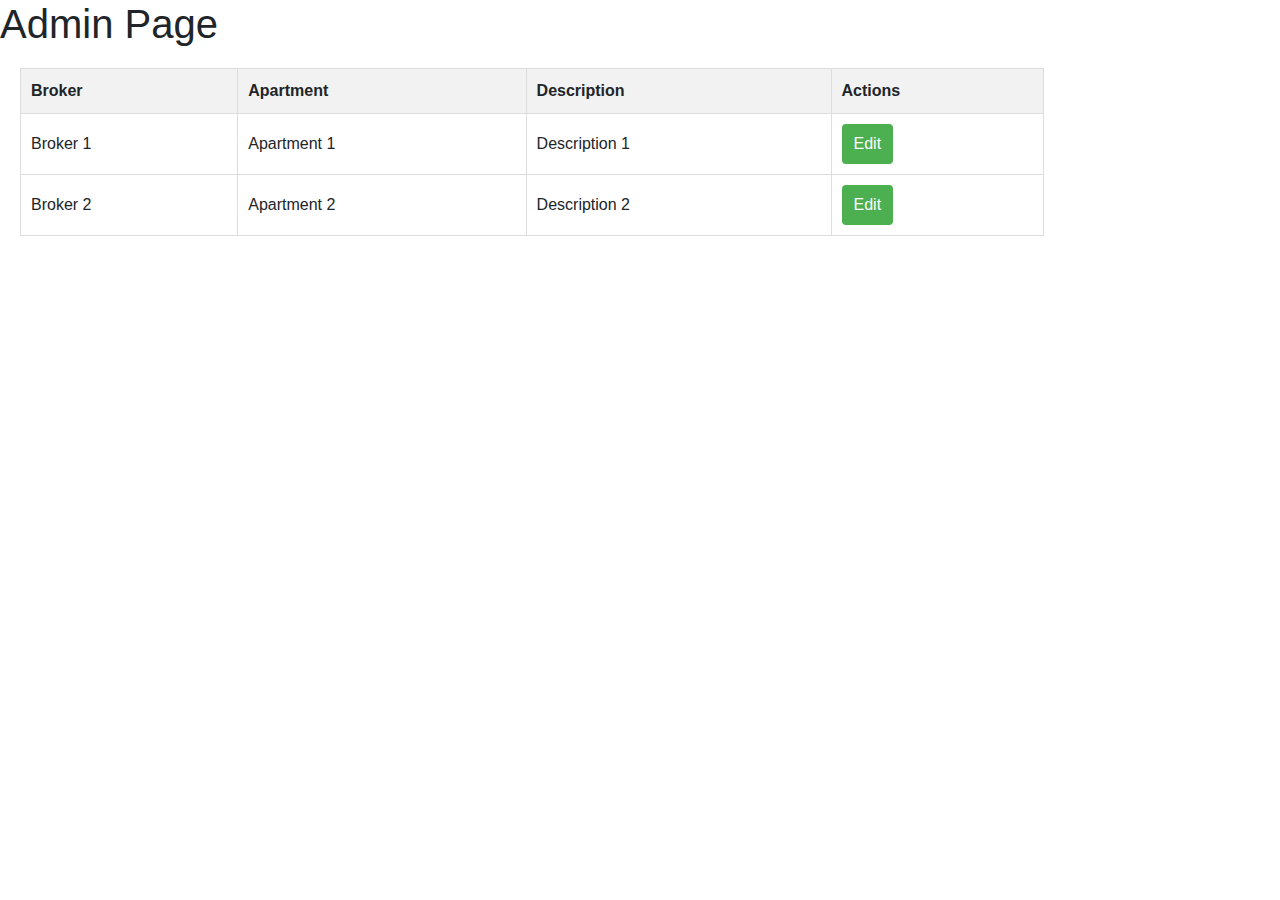
<file: Admin_Page2.html>
<!DOCTYPE html>
<html lang="en">

<link rel="stylesheet" href="https://cdn.jsdelivr.net/npm/bootstrap@4.3.1/dist/css/bootstrap.min.css"
    integrity="sha384-ggOyR0iXCbMQv3Xipma34MD+dH/1fQ784/j6cY/iJTQUOhcWr7x9JvoRxT2MZw1T" crossorigin="anonymous">


<head>
    <meta charset="UTF-8">
    <meta name="viewport" content="width=device-width, initial-scale=1.0">
    <title>Admin Page</title>
    <style>
        table {
            border-collapse: collapse;
            width: 80%;
            margin: 20px;
        }

        th, td {
            border: 1px solid #ddd;
            padding: 10px;
            text-align: left;
        }

        th {
            background-color: #f2f2f2;
        }

        .edit-btn {
            cursor: pointer;
            background-color: #4CAF50;
            color: white;
            padding: 8px 12px;
            border: none;
            border-radius: 4px;
        }

        .save-btn {
            cursor: pointer;
            background-color: #008CBA;
            color: white;
            padding: 8px 12px;
            border: none;
            border-radius: 4px;
        }
    </style>
</head>
<body>

<h1>Admin Page</h1>

<table id="publicationsTable">
    <thead>
    <tr>
        <th>Broker</th>
        <th>Apartment</th>
        <th>Description</th>
        <th>Actions</th>
    </tr>
    </thead>
    <tbody>
        <!-- Sample Data -->
        <tr>
            <td>Broker 1</td>
            <td>Apartment 1</td>
            <td>Description 1</td>
            <td><button class="edit-btn" onclick="editPublication(0)">Edit</button></td>
        </tr>
        <tr>
            <td>Broker 2</td>
            <td>Apartment 2</td>
            <td>Description 2</td>
            <td><button class="edit-btn" onclick="editPublication(1)">Edit</button></td>
        </tr>
        <!-- Add more rows as needed -->
    </tbody>
</table>

<script>
    function editPublication(rowId) {
        const table = document.getElementById('publicationsTable');
        const row = table.rows[rowId + 1]; // Adding 1 to account for the header row

        const cells = row.cells;
        const broker = cells[0].innerText;
        const apartment = cells[1].innerText;
        const description = cells[2].innerText;

        cells[0].innerHTML = `<input type="text" id="editBroker" value="${broker}">`;
        cells[1].innerHTML = `<input type="text" id="editApartment" value="${apartment}">`;
        cells[2].innerHTML = `<input type="text" id="editDescription" value="${description}">`;

        cells[3].innerHTML = `<button class="save-btn" onclick="savePublication(${rowId})">Save</button>`;
    }

    function savePublication(rowId) {
        const table = document.getElementById('publicationsTable');
        const row = table.rows[rowId + 1]; // Adding 1 to account for the header row

        const cells = row.cells;
        const editedBroker = document.getElementById('editBroker').value;
        const editedApartment = document.getElementById('editApartment').value;
        const editedDescription = document.getElementById('editDescription').value;

        cells[0].innerText = editedBroker;
        cells[1].innerText = editedApartment;
        cells[2].innerText = editedDescription;

        cells[3].innerHTML = `<button class="edit-btn" onclick="editPublication(${rowId})">Edit</button>`;
    }
</script>

</body>
</html>
</file>
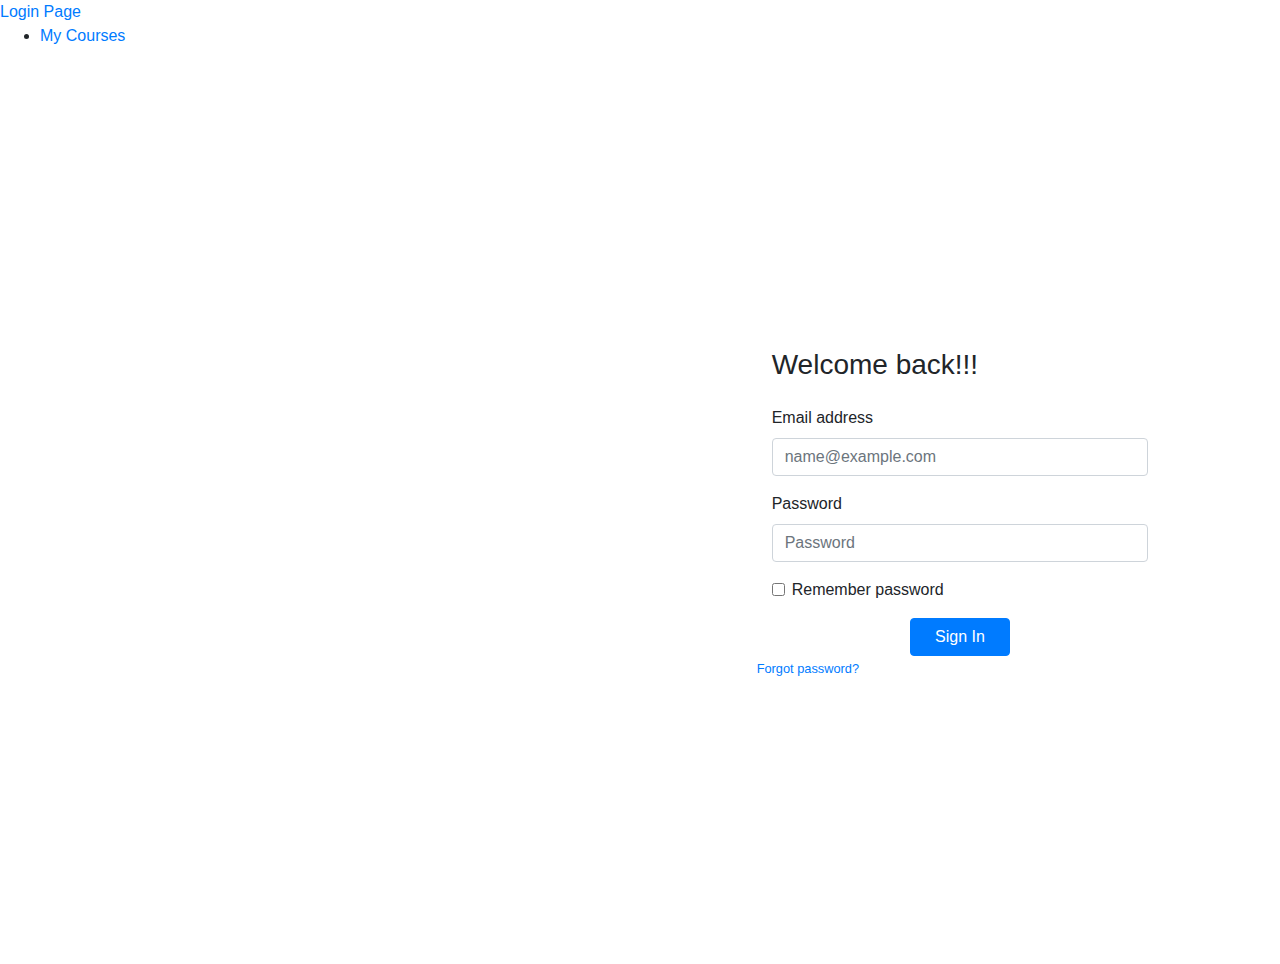
<file: frontend/Admin page.html>
<!DOCTYPE html>
<html lang="en">
<meta charset="UTF-8">
<title>Page Title</title>
<link rel="stylesheet" href="https://cdn.jsdelivr.net/npm/bootstrap@4.3.1/dist/css/bootstrap.min.css"
    integrity="sha384-ggOyR0iXCbMQv3Xipma34MD+dH/1fQ784/j6cY/iJTQUOhcWr7x9JvoRxT2MZw1T" crossorigin="anonymous">
<meta name="viewport" content="width=device-width,initial-scale=1">
<link rel="stylesheet" href="styles.css">
<style>
</style>
<script src=""></script>

    
<section id="header">
    <a id="logo" href="#"><i class="bi bi-shop"></i>Login Page</a>
        <div>
            <ul id="navbar">
            <li><a class="active" href="Admin page.html">My Courses</a></li>
            </ul>
        </div>
</section>

    
<body>

    <div class="container-fluid ps-md-0">
        <div class="row g-0">
            <div class="d-none d-md-flex col-md-4 col-lg-6" id="bg-image">
            </div>
            <div class="col-md-8 col-lg-6">
                <div class="login d-flex align-items-center py-5">
                    <div class="container">
                        <div class="row">
                            <div class="col-md-9 col-lg-8 mx-auto">
                                <h3 class="login-heading mb-4">Welcome back!!!</h3>

                                <!-- Sign In Form -->
                                <form>
                                    <div class="form-floating mb-3">
                                        <label for="floatingInput">Email address</label>
                                        <input type="email" class="form-control" id="floatingInput"
                                            placeholder="name@example.com">

                                    </div>
                                    <div class="form-floating mb-3">
                                        <label for="floatingPassword">Password</label>
                                        <input type="password" class="form-control" id="floatingPassword"
                                            placeholder="Password">

                                    </div>

                                    <div class="form-check mb-3">
                                        <input class="form-check-input" type="checkbox" value=""
                                            id="rememberPasswordCheck">
                                        <label class="form-check-label" for="rememberPasswordCheck">
                                            Remember password
                                        </label>
                                    </div>


                                    <div class="row">
                                        <div class="col-sm-12 text-center">
                                            <button id="btnSearch" class="btn btn-primary btn-md center-block"
                                                Style="width: 100px;" OnClick="btnSearch_Click">Sign In</button>
                                        </div>

                                        <div class="text-center">
                                            <a class="small" href="#">Forgot password?</a>
                                        </div>
                                    </div>

                                </form>
                            </div>
                        </div>
                    </div>
                </div>
            </div>
        </div>
    </div>


</body>

</html>
</file>
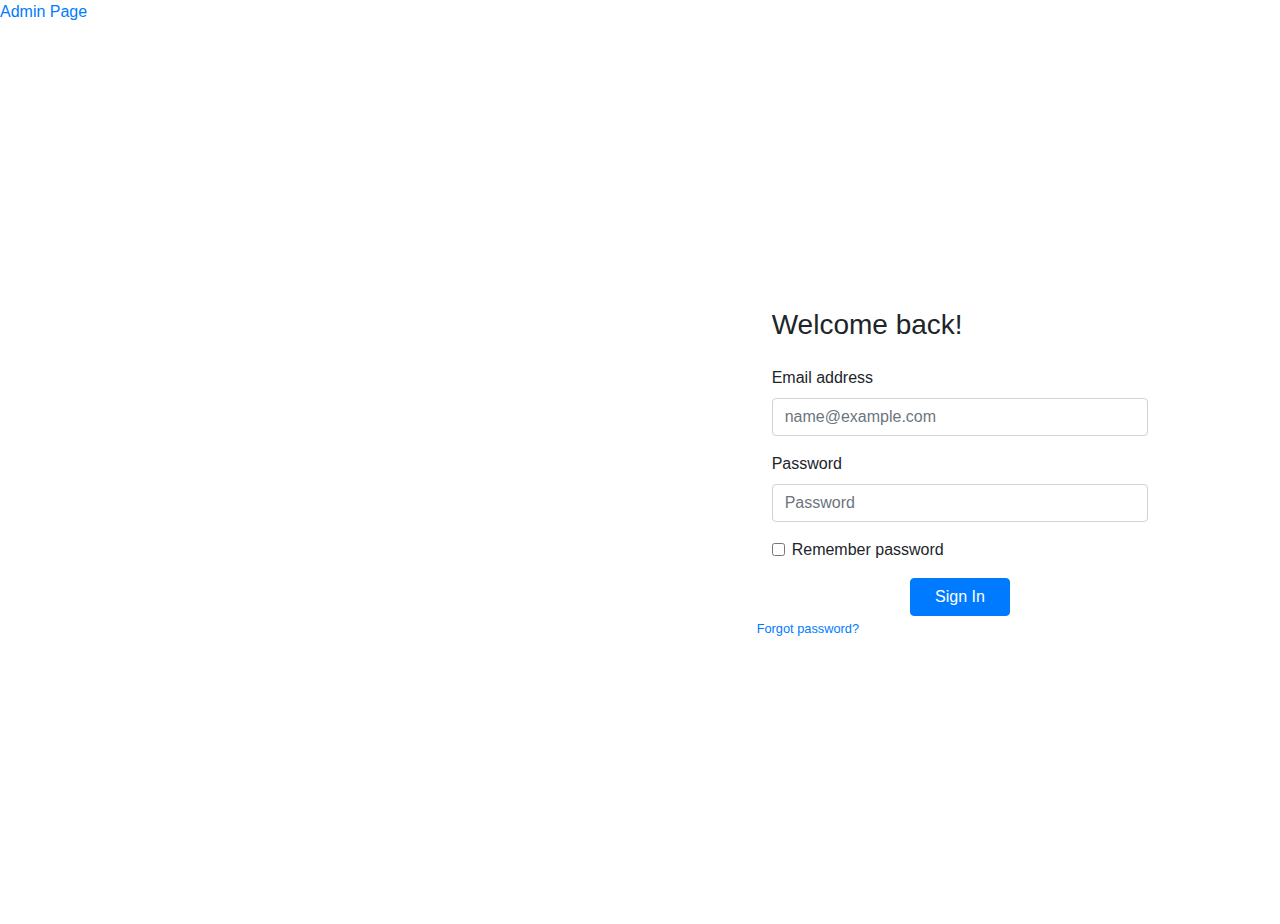
<file: frontend/Admin_Page.html>
<!DOCTYPE html>
<html lang="en">
<meta charset="UTF-8">
<title>Page Title</title>
<link rel="stylesheet" href="https://cdn.jsdelivr.net/npm/bootstrap@4.3.1/dist/css/bootstrap.min.css"
    integrity="sha384-ggOyR0iXCbMQv3Xipma34MD+dH/1fQ784/j6cY/iJTQUOhcWr7x9JvoRxT2MZw1T" crossorigin="anonymous">
<meta name="viewport" content="width=device-width,initial-scale=1">
<link rel="stylesheet" href="styles.css">
<style>
</style>
<script src=""></script>

    
<section id="header">
    <a id="logo" href="#"><i class="bi bi-shop"></i>Admin Page</a>
        <div>
           
        </div>
</section>

    
<body>

    <div class="container-fluid ps-md-0">
        <div class="row g-0">
            <div class="d-none d-md-flex col-md-4 col-lg-6" id="bg-image">
            </div>
            <div class="col-md-8 col-lg-6">
                <div class="login d-flex align-items-center py-5">
                    <div class="container">
                        <div class="row">
                            <div class="col-md-9 col-lg-8 mx-auto">
                                <h3 class="login-heading mb-4">Welcome back!</h3>

                                <!-- Sign In Form -->
                                <form>
                                    <div class="form-floating mb-3">
                                        <label for="floatingInput">Email address</label>
                                        <input type="email" class="form-control" id="floatingInput"
                                            placeholder="name@example.com">

                                    </div>
                                    <div class="form-floating mb-3">
                                        <label for="floatingPassword">Password</label>
                                        <input type="password" class="form-control" id="floatingPassword"
                                            placeholder="Password">

                                    </div>

                                    <div class="form-check mb-3">
                                        <input class="form-check-input" type="checkbox" value=""
                                            id="rememberPasswordCheck">
                                        <label class="form-check-label" for="rememberPasswordCheck">
                                            Remember password
                                        </label>
                                    </div>


                                    <div class="row">
                                        <div class="col-sm-12 text-center">
                                            <button id="btnSearch" class="btn btn-primary btn-md center-block"
                                                Style="width: 100px;" OnClick="btnSearch_Click">Sign In</button>
                                        </div>

                                        <div class="text-center">
                                            <a class="small" href="#">Forgot password?</a>
                                        </div>
                                    </div>

                                </form>
                            </div>
                        </div>
                    </div>
                </div>
            </div>
        </div>
    </div>


</body>

</html>
</file>
<file: frontend/styles.css>
.login {
    min-height: 100vh;
}

#bg-image {
    background-image: url('https://images.dailyhive.com/20210219083628/Screen-Shot-2021-02-19-at-11.34.03-AM.png');
    background-size: cover;
    background-position: center;
}

.login-heading {
    font-weight: 300;
}

.btn-login {
    font-size: 0.9rem;
    letter-spacing: 0.05rem;
    padding: 0.75rem 1rem;
}
</file>
